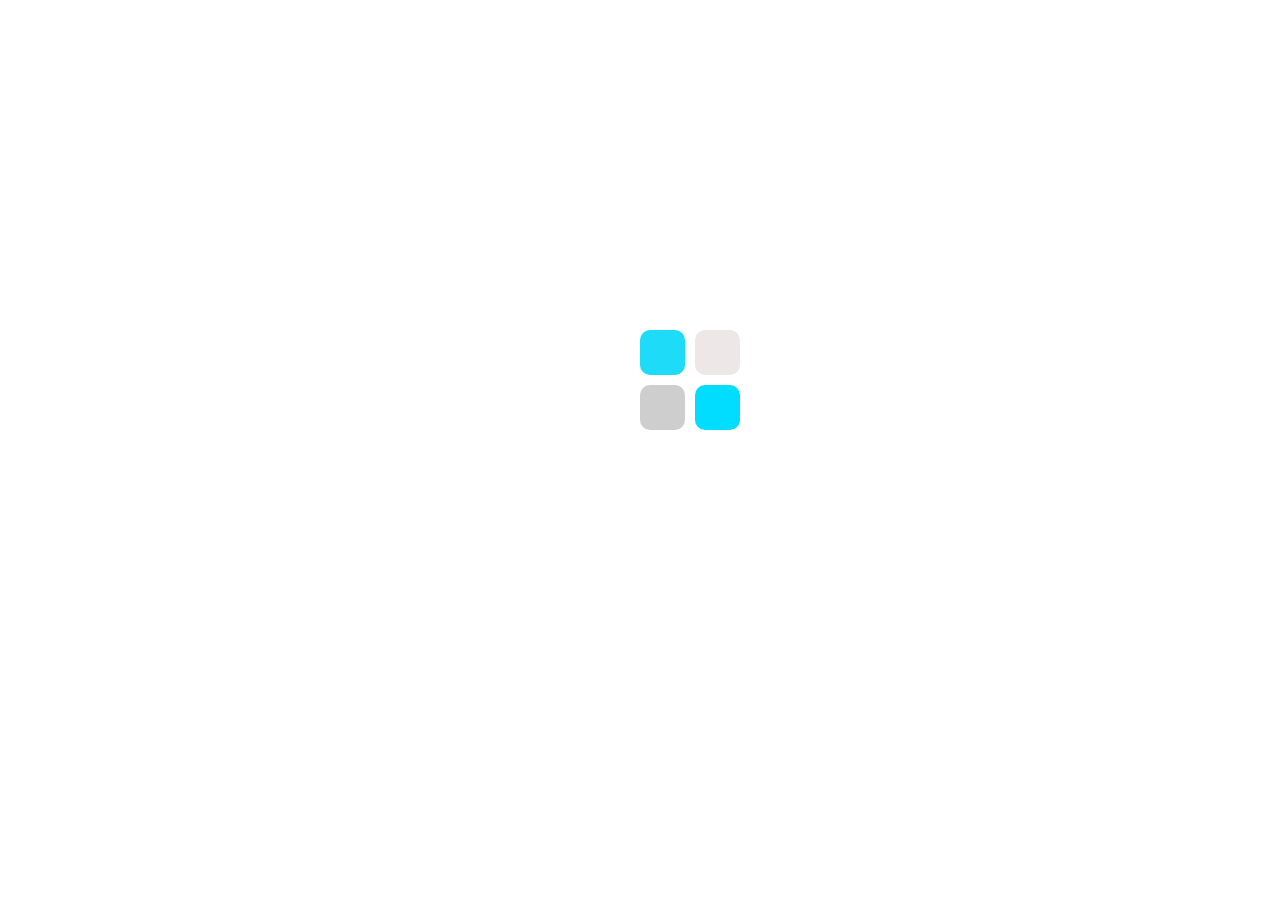
<file: Animations/loading-cards/index.html>
<!DOCTYPE html>
<html lang="en">

<head>
    <meta charset="UTF-8">
    <meta name="viewport" content="width=device-width, initial-scale=1.0">
    <title>Loading-cards</title>
    <link rel="shortcut icon" href="./loading-cards.png" type="image/x-icon">
    <style>
        @keyframes card1 {
            0% {
                top: 0px;
            }

            10% {
                top: 0px;
            }

            12.5% {
                left: 0px;
                top: 0px;
            }

            25% {
                left: 55px;
                top: 0px;
            }

            35.25% {
                top: -55px;
                left: 55px;
            }

            42.5% {
                top: -55px;
                left: 0px;
            }

            50% {
                top: 0px;
                left: 0px;
            }

            10% {
                top: 0px;
            }

            12.5% {
                left: 0px;
                top: 0px;
            }

            25% {
                left: 55px;
                top: 0px;
            }

            35.25% {
                top: -55px;
                left: 55px;
            }

            42.5% {
                top: -55px;
                left: 0px;
            }

            50% {
                top: 0px;
                left: 0px;
            }

        }

        @keyframes card2 {
            0% {
                top: 0px;
            }

            10% {
                top: -55px;
            }

            12.25% {
                right: 0px;
                top: -55px;
            }

            25% {
                right: 55px;
                top: -55px;
            }

            35.25% {
                top: 0px;
                right: 55px;
            }

            50% {
                right: 0px;

            }
        }

        @keyframes card3 {
            0% {
                top: 55px;
            }

            10% {
                top: 110px;
            }

            12.5% {
                left: 0px;
                top: 110px;
            }

            20% {
                left: 55px;
                top: 110px;
            }

            35.25% {
                top: 55px;
                left: 55px;
            }

            50% {
                left: 0px;
            }
        }


        @keyframes card4 {
            0% {
                top: 55px;
            }

            10% {
                top: 55px;
            }

            12.5% {
                right: 0px;
                top: 55px;
            }

            25% {
                right: 55px;
                top: 55px;
            }

            35.25% {
                top: 110px;
                right: 55px;
            }

            42.5% {
                top: 110px;
                right: 0px;
            }

            50% {
                top: 55px;
                right: 0px;
            }

        }

        .cards-container {
            position: absolute;
            top: 330px;
            left: 640px;
            width: 100px;
            height: 100px;
        }

        .card1 {
            position: absolute;
            top: 0;
            left: 0;
            width: 45px;
            height: 45px;
            border-radius: 10px;
            background-color: rgb(30, 219, 248);
            animation: card1 2s ease-in-out infinite;
        }

        .card2 {
            position: absolute;
            top: 0;
            right: 0px;
            width: 45px;
            height: 45px;
            border-radius: 10px;
            background-color: rgb(237, 231, 231);
            animation: card2 2s ease-in-out infinite;
        }

        .card3 {
            position: absolute;
            top: 55px;
            left: 0;
            width: 45px;
            height: 45px;
            border-radius: 10px;
            background-color: rgb(206, 206, 206);
            animation: card3 2s ease-in-out infinite;
        }

        .card4 {
            position: absolute;
            top: 55px;
            right: 0px;
            width: 45px;
            height: 45px;
            border-radius: 10px;
            background-color: rgb(0, 221, 255);
            animation: card4 2s ease-in-out infinite;
        }

        .cards-container:hover .card1 {
            animation-play-state: paused;
        }

        .cards-container:hover .card2 {
            animation-play-state: paused;
        }

        .cards-container:hover .card3 {
            animation-play-state: paused;
        }

        .cards-container:hover .card4 {
            animation-play-state: paused;
        }
    </style>
</head>

<body>
    <div class="cards-container">
        <div class="card1"></div>
        <div class="card2"></div>
        <div class="card3"></div>
        <div class="card4"></div>
    </div>
</body>

</html>
</file>
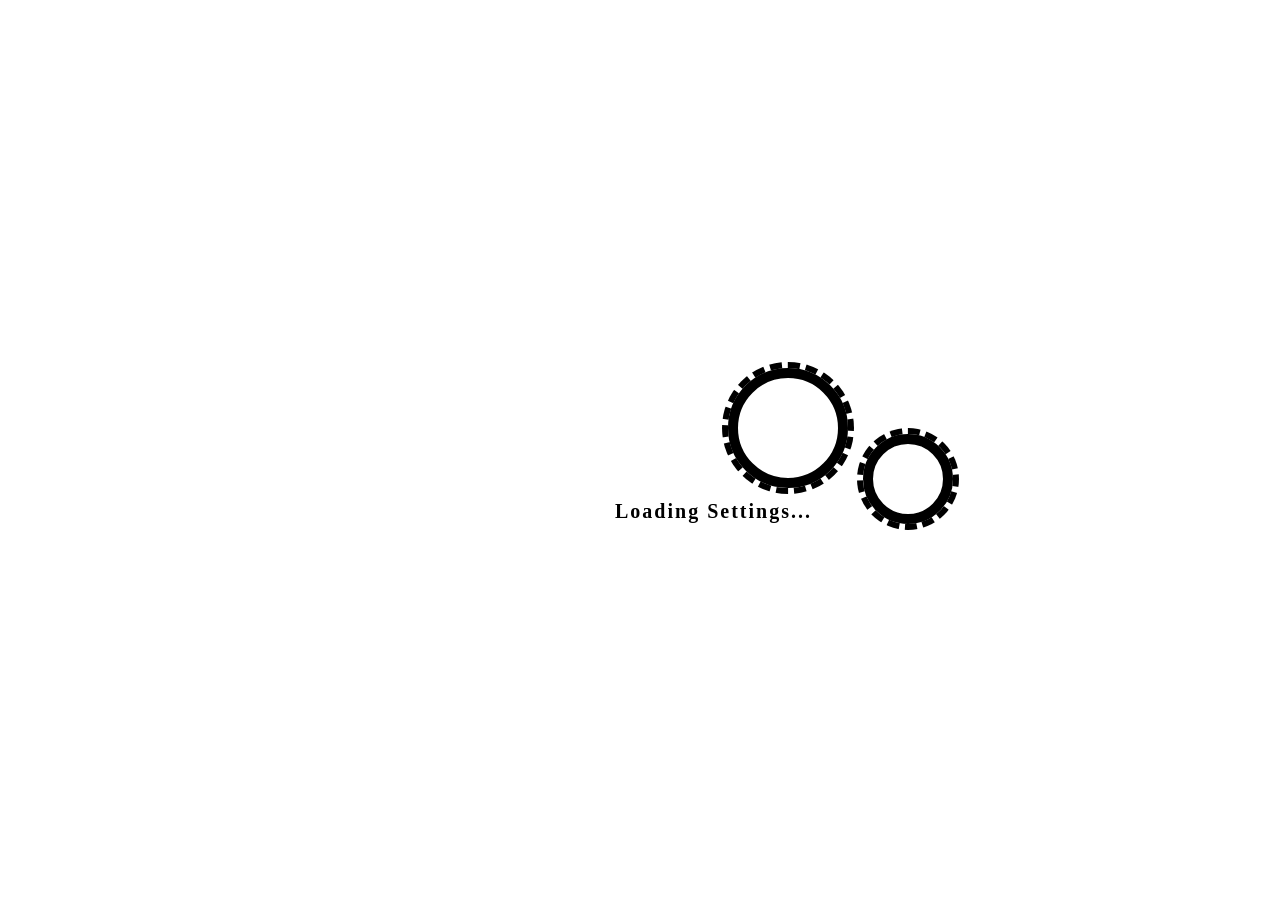
<file: Animations/loading-settings/index.html>
<!DOCTYPE html>
<html lang="en">

<head>
    <meta charset="UTF-8">
    <meta name="viewport" content="width=device-width, initial-scale=1.0">
    <title>Loading Settings</title>
    <style>
        @keyframes loading2 {
            0% {
                rotate: 0deg;
            }

            100% {
                rotate: 360deg;
            }
        }


        .circle {
            position: relative;
            top: 40vh;
            left: 80vh;
            width: 100px;
            height: 100px;
            border-radius: 50%;
            border: 10px solid black;
            animation: loading 5s linear infinite;
        }

        .circle .circle {
            position: relative;
            top: -16px;
            left: -16px;
            width: 120px;
            height: 120px;
            border-radius: 50%;
            border: 6px dashed black;
            animation: loading2 5s linear infinite;
            z-index: -1;
        }

        .circle2 {
            position: relative;
            top: 34vh;
            left: 95vh;
            width: 70px;
            height: 70px;
            border-radius: 50%;
            border: 10px solid black;
            animation: loading 5s linear infinite;
        }

        .circle2 .circle {
            position: relative;
            top: -16px;
            left: -16px;
            width: 90px;
            height: 90px;
            border-radius: 50%;
            border: 6px dashed black;
            animation: loading2 5s linear infinite;
            z-index: -1;
        }

        .loading-text {
            position: absolute;
            top: 500px;
            left: 615px;
            font-size: 20px;
            font-weight: 700;
            letter-spacing: 2px;
        }

        .circle:hover .circle {
            animation-play-state: paused;
        }

        .circle2:hover .circle {
            animation-play-state: paused;
        }
    </style>
</head>

<body>
    <div class="circle">
        <div class="circle"></div>
    </div>
    <div class="circle2">
        <div class="circle"></div>
    </div>
    <div class="loading-text">
        Loading Settings...
    </div>
</body>

</html>
</file>
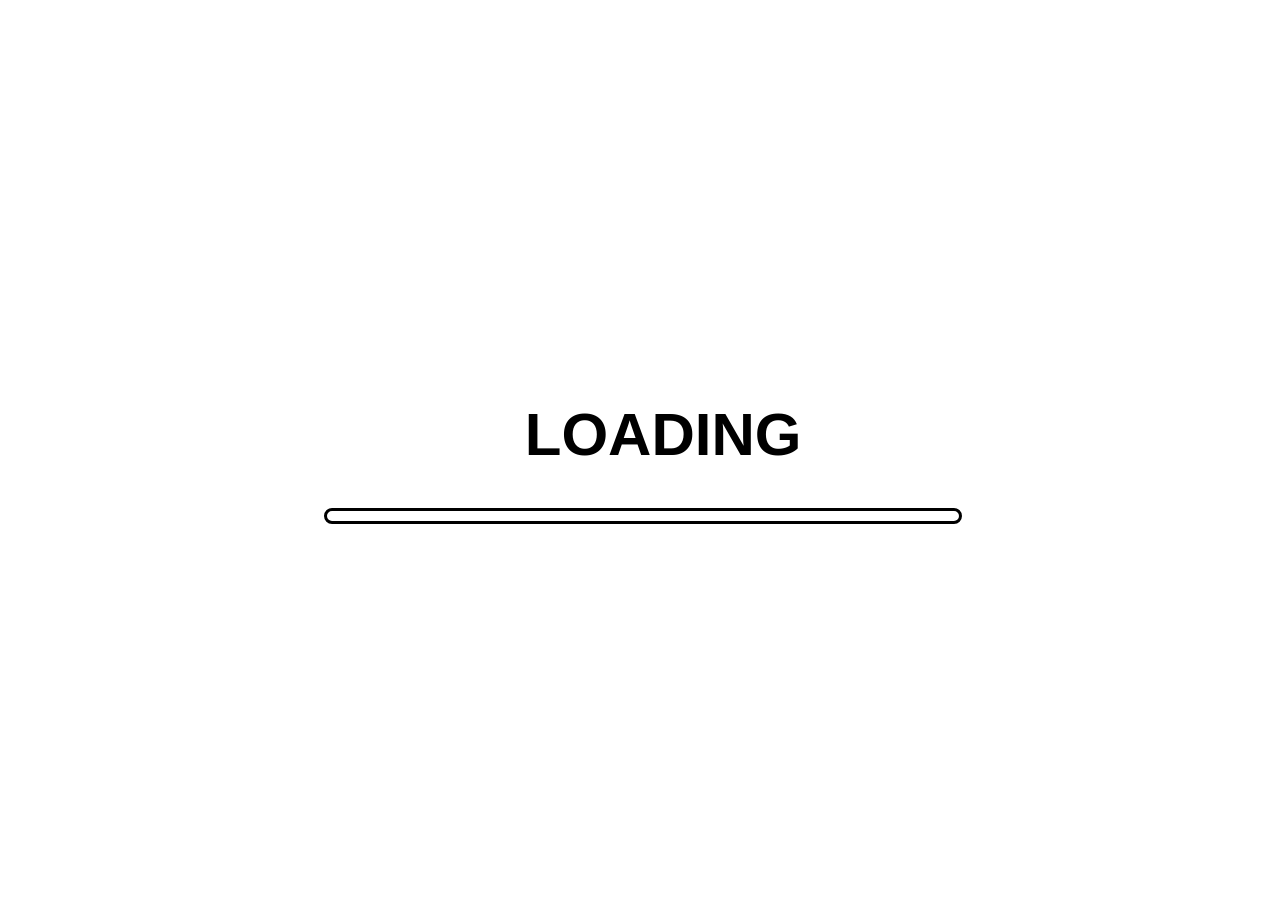
<file: Animations/Loading/index.html>
<!DOCTYPE html>
<html lang="en">

<head>
    <meta charset="UTF-8">
    <meta name="viewport" content="width=device-width, initial-scale=1.0">
    <title>Loading</title>
    <style>
        @keyframes loading {
            0% {
                width: 0%;
            }

            9% {
                width: 17%;
            }

            14% {
                width: 20%;
            }

            14% {
                width: 20%;
            }

            18% {
                width: 21%;
            }

            20% {
                width: 21%;
            }

            30% {
                width: 23.5%;
            }

            31% {
                width: 25%;
            }

            40% {
                width: 35%;
            }

            90% {
                width: 36%;
            }

            95% {
                width: 50%;
                opacity: 1;
            }

            100% {
                width: 0%;
                opacity: 0;
            }

        }

        @keyframes loading-text {
            0% {}
        }

        .loading {
            position: absolute;
            top: 400px;
            left: 41%;
            font-size: 60px;
            font-weight: 700;
            font-family: arial;
            text-transform: uppercase;
            animation: loading-text 5s linear;
        }

        .stick {
            position: relative;
            left: 25%;
            top: 500px;
            height: 10px;
            width: 50%;
            border: 3px solid black;
            border-radius: 50px;
            z-index: 0;
        }

        .child {
            position: relative;
            left: 25.2%;
            top: 487px;
            height: 10px;
            width: 0%;
            background-color: red;
            border-radius: 50px;
            z-index: 1;
            animation: loading 5s linear;
        }
    </style>
</head>

<body>
    <div class="loading">Loading</div>
    <div class="stick"></div>
    <div class="child"></div>
</body>

</html>
</file>
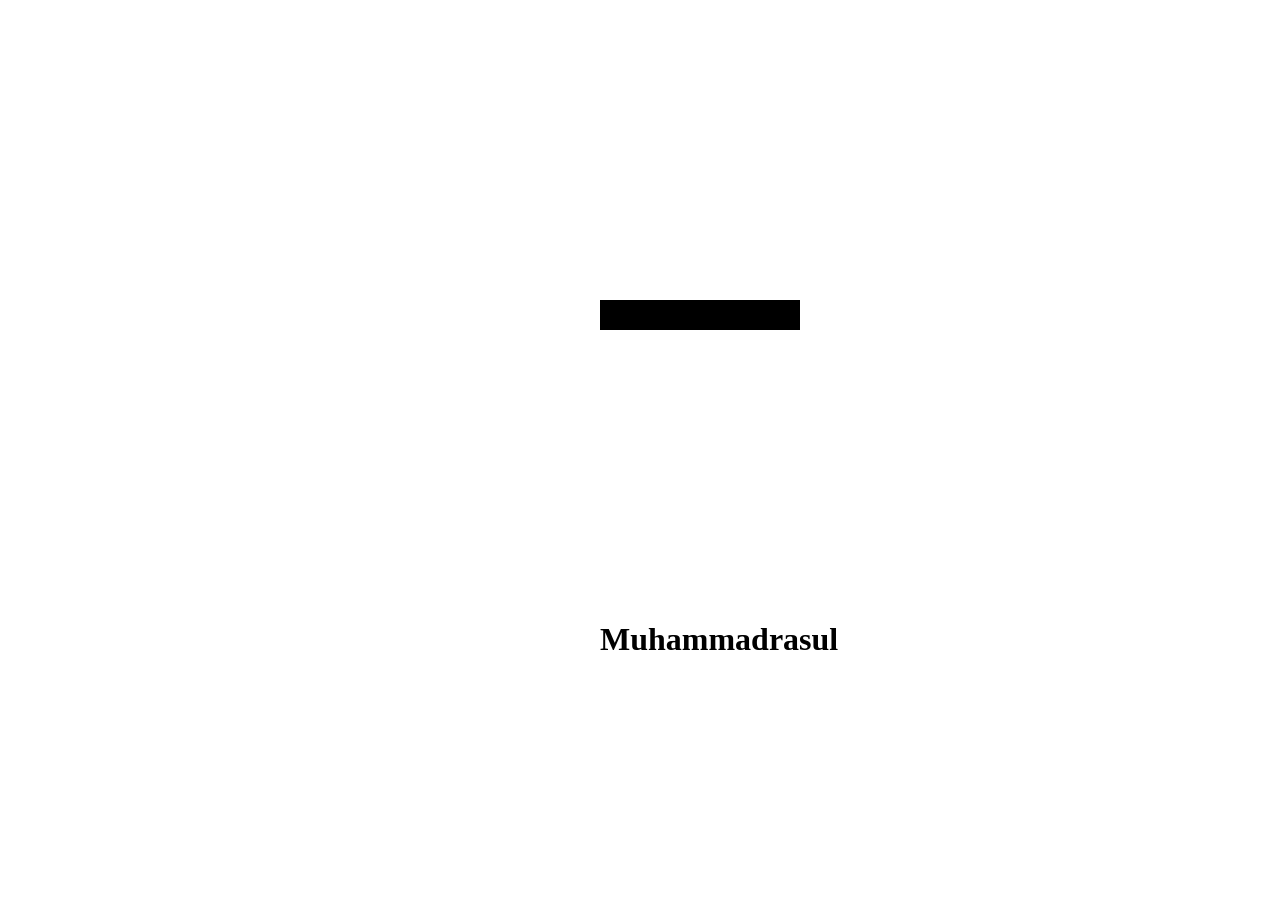
<file: Animations/M/index.html>
<!DOCTYPE html>
<html lang="en">

<head>
    <meta charset="UTF-8">
    <meta name="viewport" content="width=device-width, initial-scale=1.0">
    <link rel="stylesheet" href="./style.css">
    <title>Loading</title>
</head>

<body>
    <div class="loading">
        <div class="one"></div>
        <div class="two"></div>
        <div class="three"></div>
        <div class="four"></div>
        <h1 class="name">Muhammadrasul</h1>
    </div>

    <div class="box">
        <div class="child"></div>
    </div>
</body>

</html>
</file>
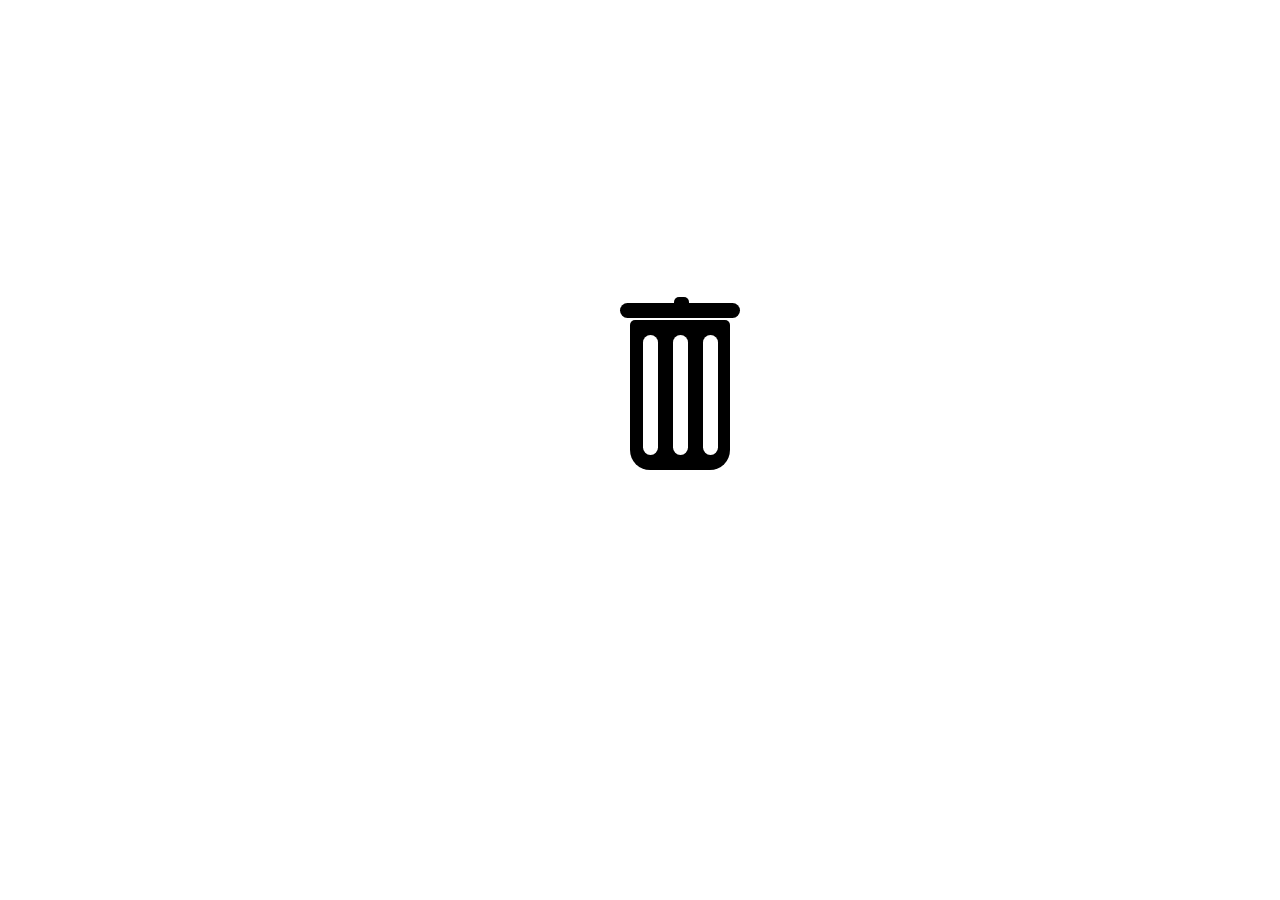
<file: Animations/trash/index.html>
<!DOCTYPE html>
<html lang="en">

<head>
    <meta charset="UTF-8">
    <meta name="viewport" content="width=device-width, initial-scale=1.0">
    <title>Trash</title>
    <style>
        .trash {
            position: absolute;
            top: 320px;
            left: 630px;
            width: 100px;
            height: 150px;
            background-color: black;
            border-bottom-left-radius: 20px;
            border-bottom-right-radius: 20px;
            border-top-left-radius: 5px;
            border-top-right-radius: 5px;
        }

        .qoppoq {
            position: absolute;
            top: -17px;
            left: -10px;
            height: 15px;
            width: 120px;
            border-radius: 10px;
            background-color: black;
            transition: 0.5s ease;
        }

        .qoppoq-helper {
            position: absolute;
            top: -6px;
            left: 54px;
            height: 8px;
            width: 15px;
            border-top-left-radius: 5px;
            border-top-right-radius: 5px;
            background-color: black;
        }

        .vertical-line1 {
            position: absolute;
            top: 15px;
            left: 12.5px;
            height: 120px;
            width: 15px;
            background-color: white;
            border-radius: 10px;
        }

        .vertical-line2 {
            position: absolute;
            top: 15px;
            left: 42.5px;
            height: 120px;
            width: 15px;
            background-color: white;
            border-radius: 10px;
        }

        .vertical-line3 {
            position: absolute;
            top: 15px;
            left: 72.5px;
            height: 120px;
            width: 15px;
            background-color: white;
            border-radius: 10px;
        }

        .trash:hover .qoppoq {
            rotate: 45deg;
            transform-origin: right;
            transform: translateY(-5px);
        }

        .trash:hover .hello {
            transform: translateY(-90px);
            rotate: 45deg;
            opacity: 1;
            margin-left: -50px;
        }

        .hello {
            position: absolute;
            margin-left: 30px;
            color: black;
            font-weight: 700;
            font-size: 18px;
            letter-spacing: 2px;
            transition: 0.5s ease;
            opacity: 0;
            text-align: center;
            z-index: -1;
        }
    </style>
</head>

<body>
    <div class="trash">
        <div class="vertical-line1"></div>
        <div class="vertical-line2"></div>
        <div class="vertical-line3"></div>
        <div class="hello">I'm <br>Trash</div>
        <div class="qoppoq">
            <div class="qoppoq-helper"></div>
        </div>
    </div>
</body>

</html>
</file>
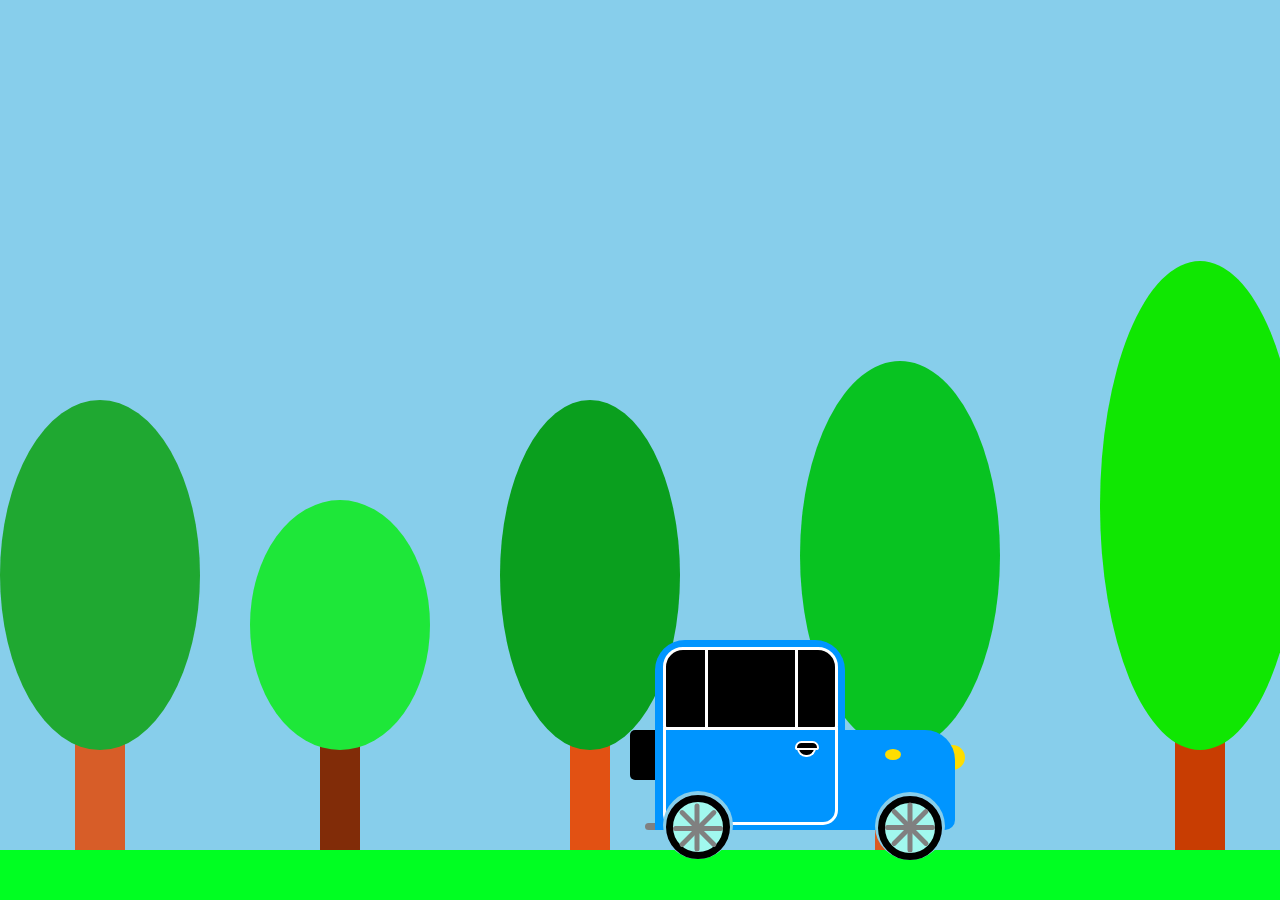
<file: Cartoons/CAR/index.html>
<!DOCTYPE html>
<html lang="uz">

<head>
  <meta charset="UTF-8">
  <meta name="viewport" content="width=device-width, initial-scale=1.0">
  <title>CAR</title>
  <link rel="stylesheet" href="./CSS/main.css">
  <link rel="stylesheet" href="./CSS/car.css">
  <link rel="stylesheet" href="./CSS/tree.css">
  <link rel="stylesheet" href="./CSS/animations.css">
  <link rel="stylesheet" href="./CSS/hover.css">
  <link rel="icon" type="image/png" href="./car.png">
</head>

<body>
  <!-- Main container -->
  <div class="road">

    <!-- Root car -->
    <div class="car">

      <!-- Root -->
      <div class="top"></div>
      <div class="bottom"></div>

      <!-- Lamps -->
      <div class="lamp"></div>
      <div class="right-lamp"></div>

      <!-- Door and Mirrors -->
      <div class="door"></div>
      <div class="mirror-left"></div>
      <div class="mirror-center"></div>
      <div class="mirror-right"></div>

      <!-- Small equipments -->
      <div class="door-opener1"></div>
      <div class="door-opener2"></div>
      <div class="smoker"></div>

      <!-- Ballons -->
      <div class="ballons">
        <div class="ballon1in"></div>
        <div class="ballon2in"></div>
        <div class="back-ballon"></div>
      </div>

      <!-- Left ballons -->
      <div class="ballons-left">
        <div class="ballon-stick1"></div>
        <div class="ballon-stick2"></div>
        <div class="ballon-stick3"></div>
        <div class="ballon-stick4"></div>
        <div class="ballon1"></div>
      </div>

      <!-- Right ballons -->
      <div class="ballons-right">
        <div class="ballonstick1"></div>
        <div class="ballonstick2"></div>
        <div class="ballonstick3"></div>
        <div class="ballonstick4"></div>
        <div class="ballon2"></div>
      </div>
    </div>

    <!-- ___________________________________________________________________
     STARTING NATURE THEME
    ____________________________________________________________________ -->

    <!-- Tree -->
    <div class="tree">
      <!-- For tree leafs -->
      <div class="tree1-top"></div>
      <div class="tree2-top"></div>
      <div class="tree3-top"></div>
      <div class="tree4-top"></div>
      <div class="tree5-top"></div>

      <!-- For tree wood -->
      <div class="tree1-bottom"></div>
      <div class="tree2-bottom"></div>
      <div class="tree3-bottom"></div>
      <div class="tree4-bottom"></div>
      <div class="tree5-bottom"></div>
    </div>

    <!-- BUG 1 FIX: ".road-strip" — avval bu div umuman yo'q edi!
         car.css dagi ".road" nomi main.css dagi ".road" ni ustidan
         yozib, butun sahifani top:820px ga siljitib qo'yardi.
         Endi alohida ".road-strip" klassi bilan ajratildi. -->
    <div class="road-strip"></div>

  </div>
</body>

</html>
</file>
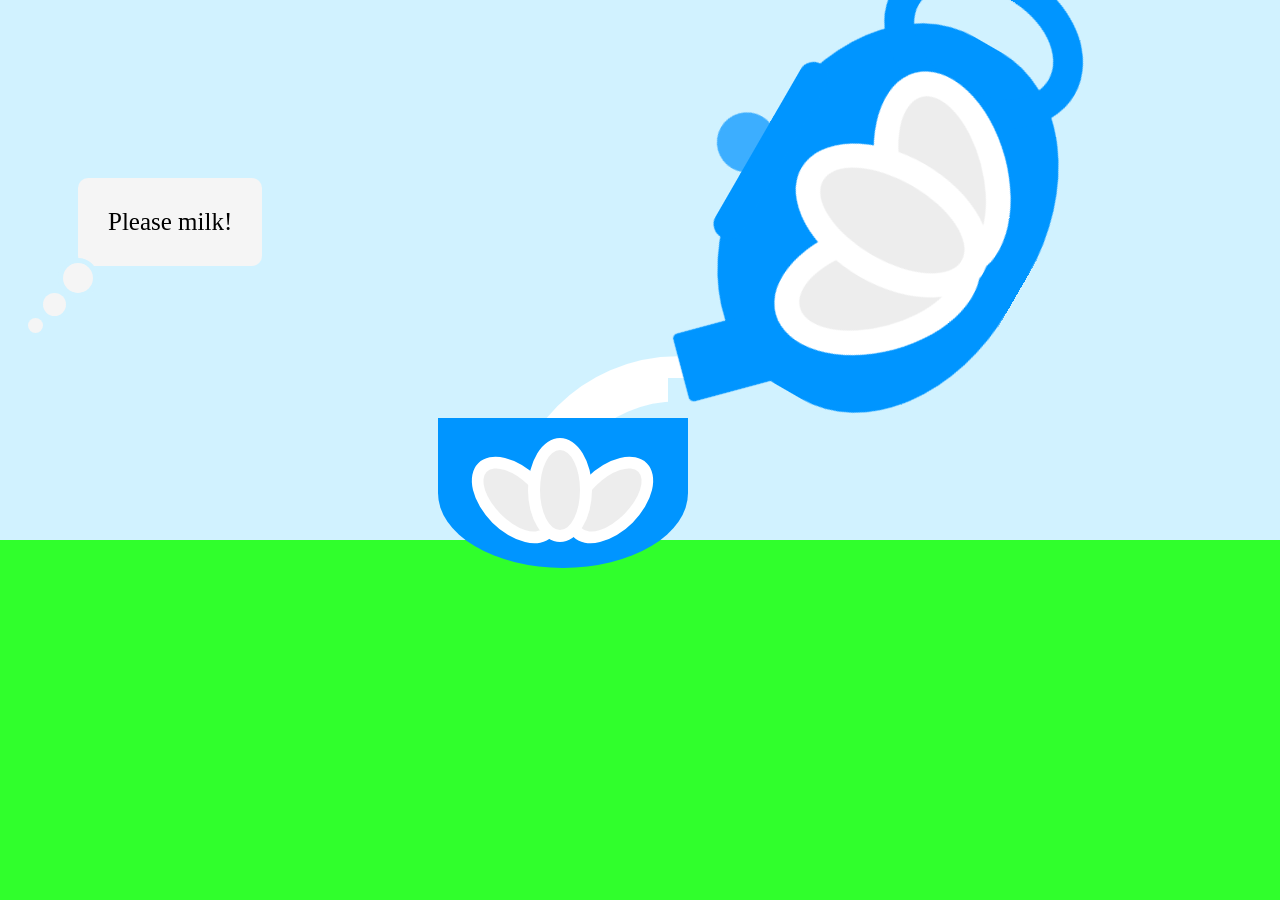
<file: Cartoons/Choynak-VA_PIYOLA/index.html>
<!DOCTYPE html>
<html lang="en">

<head>
    <meta charset="UTF-8">
    <meta name="viewport" content="width=device-width, initial-scale=1.0">
    <title>Choynak</title>
    <link rel="shortcut icon" href="./choynak.png" type="image/x-icon">
    <style>
        @keyframes choynak {
            0% {
                top: 300px;
                rotate: 0deg;
            }

            10% {
                rotate: 0deg;
            }

            20% {
                top: 150px;
                rotate: -52deg;
                left: 680px;
            }

            40% {
                rotate: -52deg;
                top: 150px;
                left: 680px;
            }

            45% {
                top: 150px;
            }

            50% {
                top: 150px;
                rotate: 0deg;
            }

            60% {
                top: 300px;
            }

            100% {
                top: 300px;
                rotate: 0deg;
            }
        }

        @keyframes milk {
            0% {
                opacity: 0;
            }

            10% {
                opacity: 0;
            }

            18% {
                opacity: 0;
            }

            20% {
                opacity: 1;
            }

            39% {
                opacity: 1;
            }

            41% {
                opacity: 0;
            }

            100% {
                opacity: 0;
            }
        }

        @keyframes piyola {
            0% {
                left: -300px;
                opacity: 1;
            }

            10% {
                opacity: 1;
                left: 430px;
            }

            45% {
                opacity: 1;
                left: 430px;
            }

            50% {
                opacity: 1;
                left: 430px;
            }

            51% {
                left: 430px;
                opacity: 1;
            }

            60% {
                opacity: 1;
                left: -300px;
            }

            100% {
                left: -300px;
            }
        }

        @keyframes bh {
            0% {
                left: -220px;
                rotate: 0deg;
            }

            5% {
                left: -220px;
                rotate: 0deg;
            }

            10% {
                left: 50px;
                rotate: 10deg;
            }

            15% {
                left: 50px;
                rotate: -10deg;
            }

            20% {
                rotate: 0deg;
            }

            25% {
                left: 50px;
                rotate: -10deg;
            }

            30% {
                rotate: 0deg;
            }

            35% {
                left: 50px;
            }

            40% {
                left: -220px;
            }

            100% {
                left: -220px;
            }
        }

        body {
            background-color: rgb(209, 242, 255);
        }

        .choynak {
            position: absolute;
            top: 110px;
            rotate: -60deg;
            left: 680px;
            width: 400px;
            height: 300px;
            background-color: rgb(0, 149, 255);
            border-radius: 45%;
            animation: choynak 15s linear infinite;
            z-index: 3;
        }

        .jombagi {
            position: absolute;
            top: 50px;
            left: -50px;
            width: 110px;
            height: 70px;
            rotate: 45deg;
            background-color: rgb(0, 149, 255);
            border-radius: 5px;
            z-index: -1;
        }

        .sopi {
            position: absolute;
            top: 40px;
            left: 320px;
            width: 100px;
            height: 150px;
            border-radius: 50%;
            border: 30px solid rgb(0, 149, 255);
            z-index: -2;
        }

        .qoppogi {
            position: absolute;
            left: 100px;
            width: 200px;
            height: 30px;
            border-radius: 50px;
            background-color: rgb(0, 149, 255);
        }

        .qoppogini-qoppogi {
            position: absolute;
            left: 65px;
            top: -40px;
            height: 60px;
            width: 60px;
            background-color: rgb(60, 174, 255);
            border-radius: 50%;
            z-index: -1;
        }

        .piyola {
            position: absolute;
            top: 460px;
            left: 430px;
            height: 150px;
            width: 250px;
            background-color: rgb(0, 149, 255);
            border-bottom-left-radius: 55%;
            border-bottom-right-radius: 55%;
            animation: piyola 15s linear infinite;
            z-index: 2;
        }

        .naqshlari {
            position: absolute;
            top: 50px;
            left: 30px;
        }

        .naqsh1 {
            position: absolute;
            top: 60px;
            left: 0px;
            width: 160px;
            height: 80px;
            rotate: 45deg;
            border: 25px solid white;
            border-radius: 80%;
            background-color: rgb(237, 237, 237);
        }

        .naqsh2 {
            position: absolute;
            top: 60px;
            left: 130px;
            width: 160px;
            height: 80px;
            rotate: -45deg;
            border: 25px solid white;
            border-radius: 80%;
            background-color: rgb(237, 237, 237);
        }

        .naqsh3 {
            position: absolute;
            top: 40px;
            left: 65px;
            width: 160px;
            height: 80px;
            rotate: 90deg;
            border: 25px solid white;
            background-color: rgb(237, 237, 237);
            border-radius: 80%;
        }

        .piyola .naqshlari {
            position: absolute;
            top: 50px;
            left: 25px;
        }

        .piyola .naqsh1 {
            position: absolute;
            top: 0px;
            left: 0px;
            width: 80px;
            height: 40px;
            rotate: 45deg;
            border: 12.5px solid white;
            background-color: rgb(237, 237, 237);
            border-radius: 80%;
        }

        .piyola .naqsh2 {
            position: absolute;
            top: 0px;
            left: 95px;
            width: 80px;
            height: 40px;
            rotate: -45deg;
            border: 12.5px solid white;
            background-color: rgb(237, 237, 237);
            border-radius: 80%;
        }

        .piyola .naqsh3 {
            position: absolute;
            top: -10px;
            left: 45px;
            width: 80px;
            height: 40px;
            rotate: 90deg;
            border: 12.5px solid white;
            background-color: rgb(237, 237, 237);
            border-radius: 80%;
        }

        .milk {
            position: absolute;
            top: 278px;
            left: 450px;
            height: 250px;
            width: 250px;
            border: 45px solid rgb(255, 255, 255);
            transform-origin: right;
            border-radius: 100%;
            opacity: 1;
            rotate: -45deg;
            z-index: -4;
            animation: milk 15s linear infinite;

        }

        .whitecard1 {
            position: absolute;
            top: 420px;
            left: 660px;
            height: 350px;
            width: 200px;
            transform-origin: right;
            background-color: rgb(209, 242, 255);
            opacity: 1;
            z-index: -1;
        }

        .whitecard2 {
            position: absolute;
            top: 604px;
            left: 500px;
            height: 150px;
            width: 170px;
            transform-origin: right;
            background-color: rgb(209, 242, 255);
            opacity: 1;
            z-index: -1;
        }

        .maysa {
            position: fixed;
            bottom: 0;
            left: 0;
            background-color: rgb(48, 255, 44);
            height: 40%;
            width: 100%;
        }

        .container {
            position: relative;
            top: -50px;
        }

        .bubble-help {
            position: absolute;
            z-index: 10;
            top: 220px;
            left: 70px;
            background-color: whitesmoke;
            border-radius: 10px;
            font-size: 25px;
            font-family: serif;
            padding: 30px;
            animation: bh 15s linear infinite;
        }

        .bubble-help .circle1 {
            position: absolute;
            left: -20px;
            top: 80px;
            height: 30px;
            width: 30px;
            border-radius: 50%;
            background-color: whitesmoke;
            border: 5px solid rgb(209, 242, 255);
        }

        .bubble-help .circle2 {
            position: absolute;
            left: -35px;
            top: 115px;
            height: 23px;
            width: 23px;
            border-radius: 50%;
            background-color: whitesmoke;
        }

        .bubble-help .circle3 {
            position: absolute;
            left: -50px;
            top: 140px;
            height: 15px;
            width: 15px;
            border-radius: 50%;
            background-color: whitesmoke;
        }
    </style>
</head>

<body>
    <div class="container">
        <div class="bubble-help">Please milk!
            <div class="circle1"></div>
            <div class="circle2"></div>
            <div class="circle3"></div>
        </div>
        <div class="choynak">
            <div class="qoppogi">
                <div class="qoppogini-qoppogi"></div>
            </div>
            <div class="naqshlari">
                <div class="naqsh1"></div>
                <div class="naqsh2"></div>
                <div class="naqsh3"></div>
            </div>
            <div class="jombagi"></div>
            <div class="sopi"></div>
        </div>
        <div class="whitecard1"></div>
        <div class="whitecard2"></div>
        <div class="milk"></div>
        <div class="piyola">
            <div class="naqshlari">
                <div class="naqsh1"></div>
                <div class="naqsh2"></div>
                <div class="naqsh3"></div>
            </div>
        </div>
    </div>
    <div class="maysa"></div>
</body>

</html>
</file>
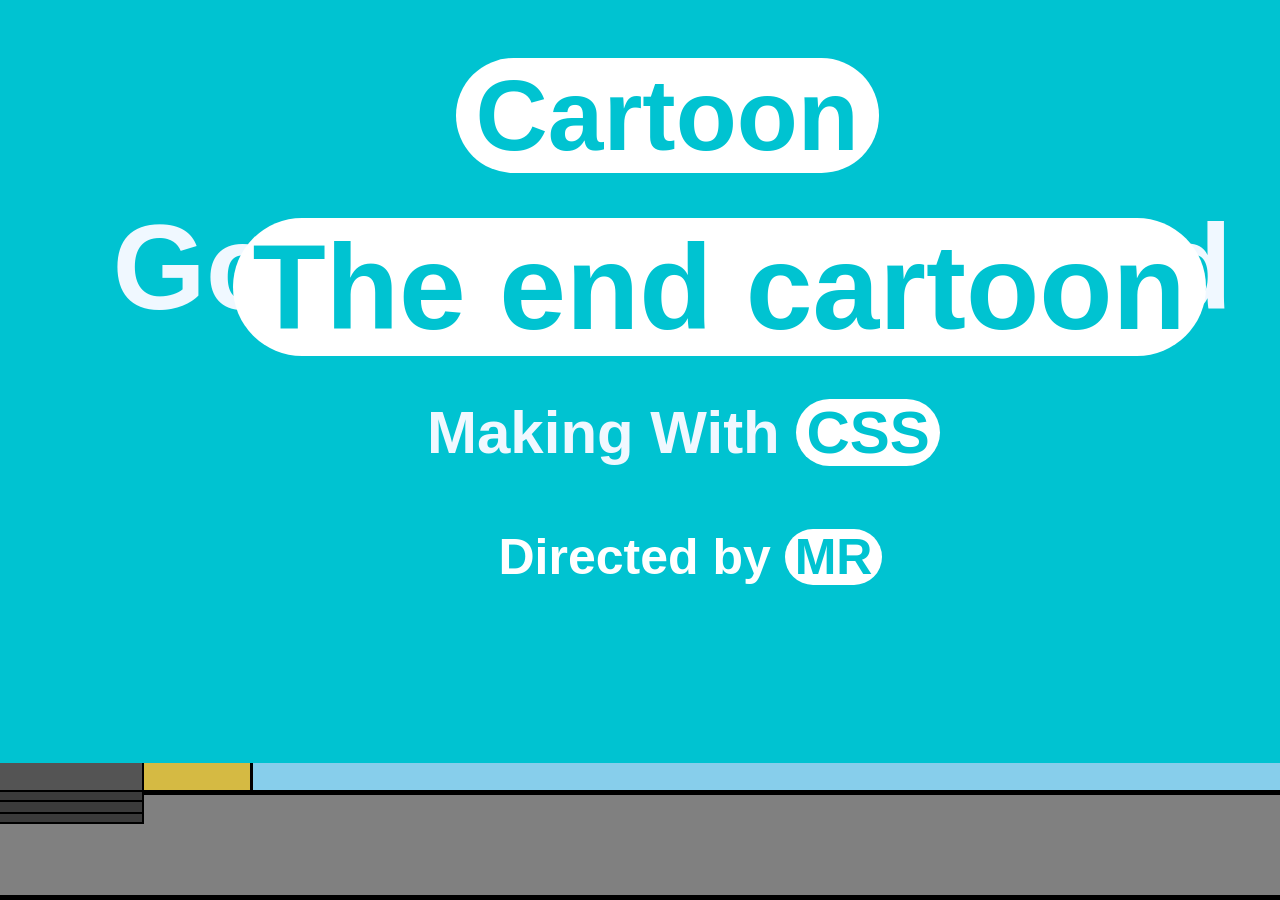
<file: Cartoons/Mosque/index.html>
<!DOCTYPE html>
<html lang="en">

<head>
    <meta charset="UTF-8">
    <meta name="viewport" content="width=device-width, initial-scale=1.0">
    <title>Cartoon</title>
    <link rel="stylesheet" href="./style.css">
    <link rel="icon" href="favicon.png" type="png">
</head>

<body>

    <div class="cartoon">
        <div class="go-to-mosque">
            <div class="splash-heading">Cartoon</div>
            <div class="splash-text-start">Go to mosque child</div>
            <div class="splash-text-general">Making With <span class="css">CSS</span></div>
            <div class="splash-text-end">The end cartoon</div>
            <div class="splash-directed">Directed by <span class="mr">MR</span></div>
        </div>
        <div class="sun">
            <div class="sun-helper"></div>
        </div>
        <div class="moon">
            <div class="moon-helpers1">
                <div class="moon-helper1"></div>
                <div class="moon-helper2"></div>
                <div class="moon-helper3"></div>
                <div class="moon-helper4"></div>
            </div>
            <div class="moon-helpers2">
                <div class="moon-helper1"></div>
                <div class="moon-helper2"></div>
                <div class="moon-helper3"></div>
                <div class="moon-helper4"></div>
            </div>
        </div>
        <div class="road">
            <div class="mosque">
                <div class="zina">
                    <div class="zina1"></div>
                    <div class="zina2"></div>
                    <div class="zina3"></div>
                </div>
                <div class="led-glow">
                    <div class="led"></div>
                </div>
                <div class="door"></div>
                <div class="gumbaz">
                    <div class="moon-mosque"></div>
                    <div class="helper">
                        <div class="st2helper"></div>
                    </div>
                </div>
            </div>

            <div class="child">
                <div class="head">
                    <div class="hair"></div>
                    <div class="sunglass"></div>
                    <div class="sunglass-stick">
                        <div class="sunglass-helper"></div>
                    </div>
                    <div class="heir">
                        <div class="heir-helper">
                            <div class="helper"></div>
                        </div>
                    </div>
                    <div class="nouse"></div>
                    <div class="mouse"></div>
                </div>
                <div class="body">
                    <div class="hand">
                        <div class="watch">
                            <div class="watch-helper">
                                <div class="point"></div>
                            </div>
                        </div>
                        <div class="hand-helper"></div>
                        <div class="hand">
                            <div class="finger1"></div>
                            <div class="finger2"></div>
                            <div class="finger3">
                                <div class="uzuk"></div>
                            </div>
                            <div class="finger4"></div>
                            <div class="finger5"></div>
                        </div>
                    </div>
                    <div class="boyin"></div>
                    <div class="leg-helper"></div>
                    <div class="leg">
                        <div class="sneakers"></div>
                    </div>
                </div>
            </div>
        </div>
</body>

</html>
</file>
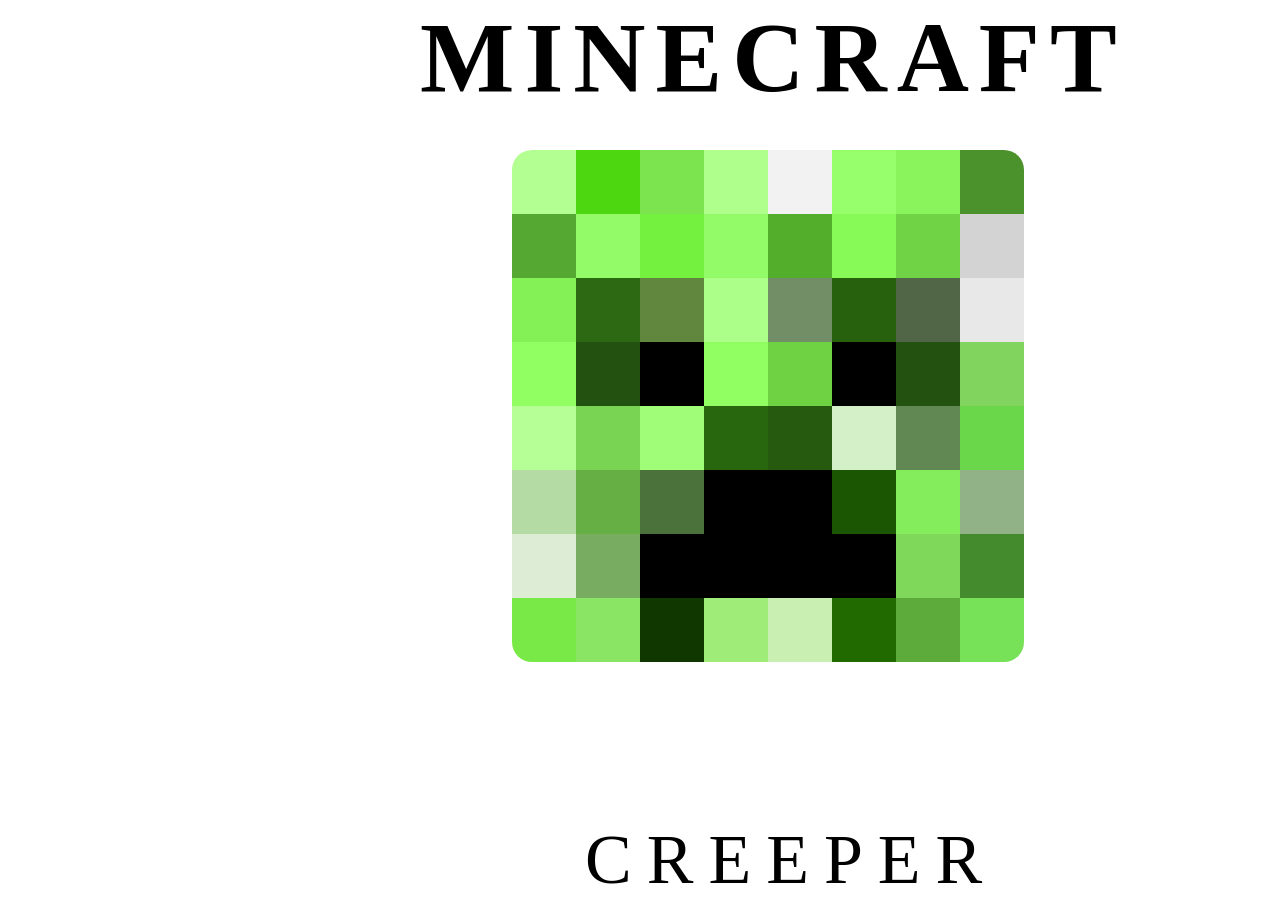
<file: Pet-Projects/creeper/index.html>
<!DOCTYPE html>
<html lang="en">

<head>
    <meta charset="UTF-8">
    <meta name="viewport" content="width=device-width, initial-scale=1.0">
    <title>Creeper</title>
    <link rel="stylesheet" href="./main.css">
    <link rel="shortcut icon" href="creeper.png" type="image/x-icon">
</head>

<body>
    <div class="MINECRAFT">MINECRAFT</div>
    <div class="whiteflash"></div>
    <div class="creeper">
        <div class="line1">
            <div class="one"></div>
            <div class="two"></div>
            <div class="three"></div>
            <div class="four"></div>
            <div class="five"></div>
            <div class="six"></div>
            <div class="seven"></div>
            <div class="eight"></div>
        </div>
        <div class="line2">
            <div class="one"></div>
            <div class="two"></div>
            <div class="three"></div>
            <div class="four"></div>
            <div class="five"></div>
            <div class="six"></div>
            <div class="seven"></div>
            <div class="eight"></div>
        </div>
        <div class="line3">
            <div class="one"></div>
            <div class="two"></div>
            <div class="three"></div>
            <div class="four"></div>
            <div class="five"></div>
            <div class="six"></div>
            <div class="seven"></div>
            <div class="eight"></div>
        </div>
        <div class="line4">
            <div class="one"></div>
            <div class="two"></div>
            <div class="three"></div>
            <div class="four"></div>
            <div class="five"></div>
            <div class="six"></div>
            <div class="seven"></div>
            <div class="eight"></div>
        </div>
        <div class="line5">
            <div class="one"></div>
            <div class="two"></div>
            <div class="three"></div>
            <div class="four"></div>
            <div class="five"></div>
            <div class="six"></div>
            <div class="seven"></div>
            <div class="eight"></div>
        </div>
        <div class="line6">
            <div class="one"></div>
            <div class="two"></div>
            <div class="three"></div>
            <div class="four"></div>
            <div class="five"></div>
            <div class="six"></div>
            <div class="seven"></div>
            <div class="eight"></div>
        </div>
        <div class="line7">
            <div class="one"></div>
            <div class="two"></div>
            <div class="three"></div>
            <div class="four"></div>
            <div class="five"></div>
            <div class="six"></div>
            <div class="seven"></div>
            <div class="eight"></div>
        </div>
        <div class="line8">
            <div class="one"></div>
            <div class="two"></div>
            <div class="three"></div>
            <div class="four"></div>
            <div class="five"></div>
            <div class="six"></div>
            <div class="seven"></div>
            <div class="eight"></div>
        </div>
    </div>
    <div class="creeper-text">CREEPER</div>
</body>

</html>
</file>
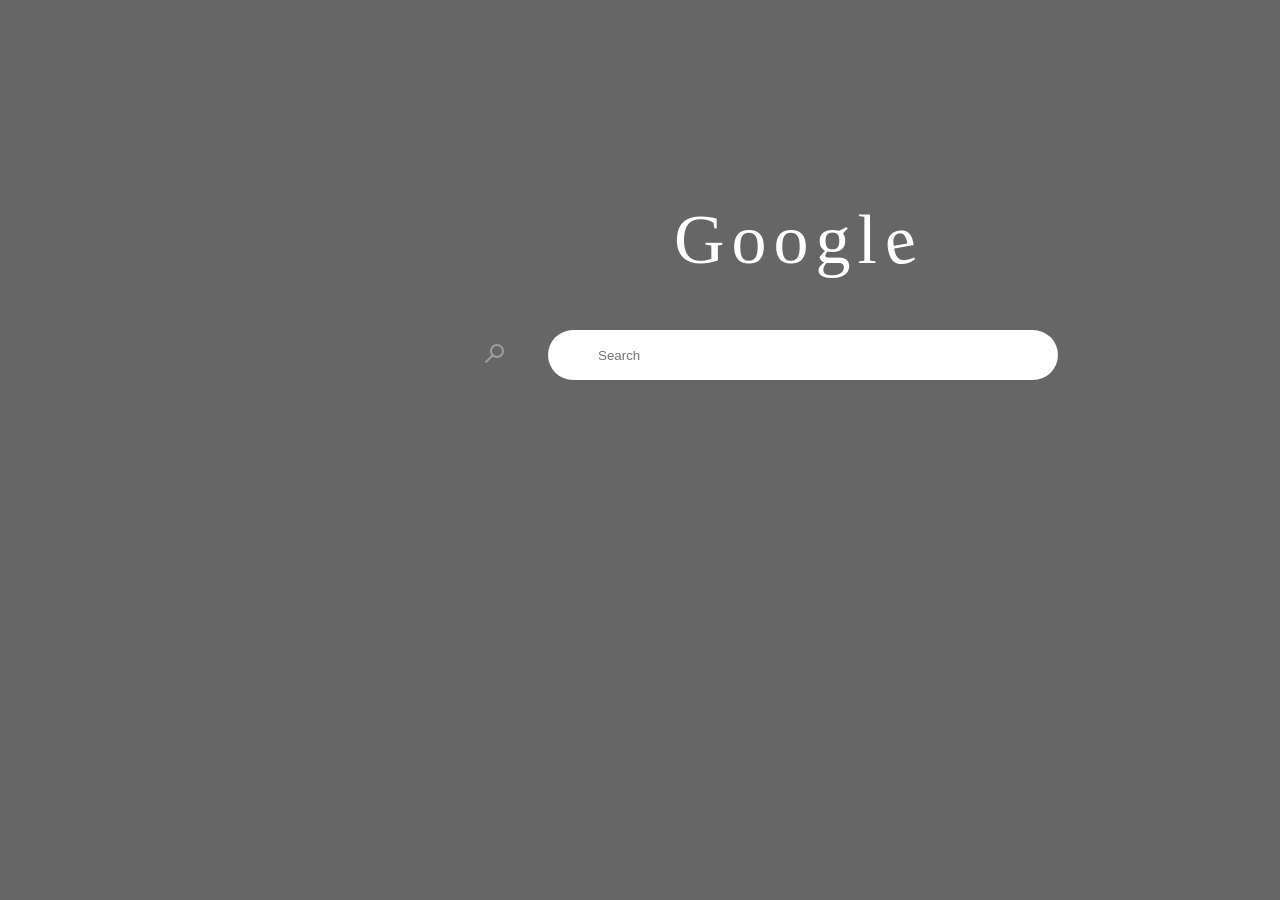
<file: Pet-Projects/Google/index.html>
<!DOCTYPE html>
<html lang="en">

<head>
    <meta charset="UTF-8">
    <meta name="viewport" content="width=device-width, initial-scale=1.0">
    <title>Google.com</title>
    <style>
        body {
            background-color: rgb(102, 102, 102);
        }

        .container {
            position: relative;
            width: 1000px;
            margin: 0;
        }

        .google {
            margin-top: 200px;
            margin-bottom: -50px;
            margin-left: 74vh;
            font-size: 70px;
            font-weight: 500;
            color: white;
            letter-spacing: 7px;
        }

        .e {
            display: inline-block;
            rotate: -10deg;
        }

        input {
            width: 450px;
            height: 30px;
            padding: 10px 10px 10px 50px;
            border: none;
            outline: none;
            border-radius: 50px;
            margin-top: 100px;
            margin-left: 60vh;
        }

        .search-icon {
            position: relative;
            top: -40px;
            left: 470px;
            height: 30px;
            width: 30px;
            transition: 0.5s ease;
        }

        .circle {
            position: absolute;
            top: 4px;
            left: 12px;
            width: 10px;
            height: 10px;
            border: 2px solid rgb(158, 158, 158);
            border-radius: 50%;
            transition: 0.5s ease;
        }

        .stick {
            position: absolute;
            top: 18px;
            left: 6px;
            width: 10px;
            height: 2px;
            background-color: rgb(158, 158, 158);
            rotate: -45deg;
            transition: 0.5s ease;
        }

        .search-icon:hover {
            rotate: -360deg;
        }

        .search-icon:hover .circle {
            background-color: whitesmoke;
            border: 2px solid black;
        }

        .search-icon:hover .stick {
            background-color: black;
        }
    </style>
</head>

<body>
    <div class="container">
        <h1 class="google">Googl<span class="e">e</span></h1>
        <div class="search">
            <input type="text" placeholder="Search">
        </div>
        <div class="search-icon">
            <div class="circle"></div>
            <div class="stick"></div>
        </div>
    </div>
</body>

</html>
</file>
<file: Animations/M/style.css>
@keyframes one {
    0% {
        left: 0;
    }

    30% {
        rotate: -90deg;
    }

    70% {
        rotate: -90deg;
    }

    100% {
        rotate: 0deg;
    }
}

@keyframes two {
    0% {
        left: 0;
    }

    30% {
        rotate: 90deg;
    }

    70% {
        rotate: 90deg;
    }

    100% {
        rotate: 0deg;
    }
}

@keyframes three {
    0% {
        left: 58px;
    }

    30% {
        rotate: -90deg;
        left: 58px;
    }


    70% {
        rotate: -40deg;
        left: 58px;
    }

    90% {
        rotate: -40deg;
        left: 58px;
    }

    100% {
        left: 58px;
        rotate: 0deg;
    }
}

@keyframes four {
    0% {
        left: 0px;
    }

    30% {
        rotate: 90deg;
        left: 0px;
    }


    70% {
        rotate: 40deg;
        left: 0px;
    }

    90% {
        rotate: 40deg;
        left: 0px;
    }

    100% {
        left: 0px;
        rotate: 0deg;
    }
}

@keyframes h1 {
    0% {
        opacity: 0;
    }

    30% {
        opacity: 1;
    }


    90% {
        opacity: 1;
    }

    100% {
        opacity: 0;
    }
}


.loading {
    position: absolute;
    top: 300px;
    left: 600px;
}

.one {
    position: absolute;
    width: 200px;
    height: 30px;
    background-color: black;
    animation: one 5s linear infinite;
    transform-origin: right;
}

.two {
    position: absolute;
    width: 200px;
    height: 30px;
    background-color: black;
    animation: two 5s linear infinite;
    transform-origin: left;
}

.three {
    position: absolute;
    width: 142px;
    height: 30px;
    background-color: black;
    animation: three 5s linear infinite;
    transform-origin: right;
}

.four {
    position: absolute;
    width: 142px;
    height: 30px;
    background-color: black;
    animation: four 5s linear infinite;
    transform-origin: left;
}

.name {
    position: absolute;
    top: 300px;
    animation: h1 5s linear infinite;
}

.loading .R {
    position: absolute;
    display: inline-block;
    left: 300px;
    height: 200px;
}
</file>
<file: Cartoons/CAR/CSS/main.css>
body {
    background-color: skyblue;
    overflow: hidden;
    margin: 0;
    padding: 0;
}

.road {
    overflow: hidden;
    width: 100vw;
    height: 100vh;
    position: relative;
}
</file>
<file: Cartoons/CAR/CSS/car.css>
/* Footer road strip — avvalgi ".road" nomi main.css bilan to'qnashayotgan edi */
       .road-strip {
           position: absolute;  /* top:820px o'rniga — endi konteyner pastiga yopishadi */
           bottom: 0;
           left: 0;
           background-color: rgb(0, 255, 34);
           width: 100%;
           height: 50px;
           z-index: 1;
       }

       /* Root car */

       .car {
           position: absolute;
           /* Mashina faqat o'rtada turadi - harakatlanmaydi */
           bottom: 20px;
           left: 50%;
           transform: translateX(-50%);
           z-index: 2;
       }


       /* Root */

       .top {
           position: absolute;
           bottom: 150px;
           left: 50px;
           width: 190px;
           height: 90px;
           background-color: rgb(0, 149, 255);
           border-top-left-radius: 30px;
           border-top-right-radius: 30px;
       }

       .bottom {
           position: absolute;
           bottom: 50px;
           left: 50px;
           width: 300px;
           height: 100px;
           background-color: rgb(0, 149, 255);
           border-top-right-radius: 30px;
           border-bottom-right-radius: 10px;
           z-index: 1;
       }

       /* Lamps */

       .lamp {
           position: absolute;
           bottom: 110px;
           left: 335px;
           border-radius: 50%;
           width: 15px;
           height: 15px;
           background-color: rgb(255, 221, 0);
           border: 5px solid rgb(255, 221, 0);
           z-index: 0;
           transition: 0.5s ease;
       }

       .right-lamp {
           position: absolute;
           bottom: 120px;
           left: 280px;
           border-radius: 50%;
           width: 10px;
           height: 5px;
           background-color: rgb(255, 221, 0);
           border: 3px solid rgb(255, 221, 0);
           z-index: 1;
           transition: 0.5s;
       }

       /* Door and Mirrors */

       .door {
           position: absolute;
           bottom: 55px;
           left: 58px;
           width: 169px;
           height: 92px;
           border: 3px solid white;
           background-color: transparent;
           border-bottom-left-radius: 10px;
           border-bottom-right-radius: 15px;
           z-index: 1;
       }

       .mirror-left {
           position: absolute;
           bottom: 149px;
           left: 58px;
           width: 39px;
           height: 78px;
           border-top-left-radius: 20px;
           border-bottom-left-radius: 5px;
           background-color: #000000;
           border: 3px solid white;
       }

       .mirror-center {
           position: absolute;
           bottom: 149px;
           left: 100px;
           width: 87px;
           height: 78px;
           background-color: #000000;
           border: 3px solid white;
       }

       .mirror-right {
           position: absolute;
           bottom: 149px;
           left: 190px;
           width: 37px;
           height: 78px;
           border-top-right-radius: 20px;
           border-bottom-right-radius: 5px;
           background-color: #000000;
           border: 3px solid white;
       }

       /* Small equipments */

       .door-opener1 {
           position: absolute;
           left: 190px;
           bottom: 130px;
           width: 20px;
           height: 5px;
           background-color: #000000;
           border: 2px solid white;
           border-bottom-left-radius: 4px;
           border-bottom-right-radius: 4px;
           border-top-left-radius: 10px;
           border-top-right-radius: 10px;
           z-index: 1;
       }

       .door-opener2 {
           position: absolute;
           left: 192px;
           bottom: 123px;
           width: 15px;
           height: 5px;
           background-color: #000000;
           border: 2px solid white;
           border-bottom-left-radius: 10px;
           border-bottom-right-radius: 10px;
           z-index: 1;
       }


       .smoker {
           position: absolute;
           left: 40px;
           bottom: 50px;
           width: 10px;
           height: 7px;
           background-color: gray;
           border-top-left-radius: 5px;
           border-bottom-left-radius: 5px;
       }


       /* Ballons */

       .ballon1in {
           position: relative;
           bottom: -107px;
           left: 58px;
           width: 70px;
           height: 68px;
           background-color: skyblue;
           border-radius: 50%;
           z-index: 1;
       }

       .ballon2in {
           position: absolute;
           bottom: 20px;
           left: 270px;
           width: 70px;
           height: 68px;
           background-color: skyblue;
           border-radius: 50%;
           z-index: 1;
       }


       .back-ballon {
           position: absolute;
           left: 25px;
           bottom: 100px;
           width: 25px;
           height: 50px;
           background-color: #000000;
           border-bottom-left-radius: 5px;
           border-top-left-radius: 5px;
       }

       /* Left ballons */

       .ballons-left {
           position: relative;
           bottom: -43px;
           left: 61px;
           width: 50px;
           height: 50px;
           background-color: rgb(161, 248, 238);
           border: 7px solid black;
           border-radius: 50%;
           animation: rotate-ballon-left 5s linear infinite;
           z-index: 1;
       }

       .ballon-stick1 {
           position: absolute;
           bottom: 21px;
           height: 5px;
           width: 50px;
           background-color: gray;
           border-radius: 5px;
       }

       .ballon-stick2 {
           position: absolute;
           bottom: 21px;
           height: 5px;
           width: 50px;
           background-color: gray;
           border-radius: 5px;
           transform: rotate(45deg);
           transform-origin: center;
       }

       .ballon-stick3 {
           position: absolute;
           bottom: 22px;
           height: 5px;
           width: 48px;
           background-color: gray;
           border-radius: 5px;
           transform: rotate(90deg);
           transform-origin: center;
       }

       .ballon-stick4 {
           position: absolute;
           bottom: 21px;
           height: 5px;
           width: 50px;
           background-color: gray;
           border-radius: 5px;
           transform: rotate(135deg);
           transform-origin: center;
       }

       /* Right ballons */

       .ballons-right {
           position: relative;
           bottom: 20px;
           left: 273px;
           width: 50px;
           height: 50px;
           background-color: rgb(161, 248, 238);
           border: 7px solid black;
           border-radius: 50%;
           animation: rotate-ballon-right 5s linear infinite;
           z-index: 1;
       }

       .ballonstick1 {
           position: absolute;
           left: 0px;
           bottom: 23px;
           height: 5px;
           width: 50px;
           background-color: gray;
           border-radius: 5px;
       }


       .ballonstick2 {
           position: absolute;
           left: 0px;
           bottom: 23px;
           height: 5px;
           width: 50px;
           background-color: gray;
           border-radius: 5px;
           transform: rotate(45deg);
           transform-origin: center;
       }


       .ballonstick3 {
           position: absolute;
           left: 0px;
           bottom: 23px;
           height: 5px;
           width: 50px;
           background-color: gray;
           border-radius: 5px;
           transform: rotate(90deg);
           transform-origin: center;
       }

       .ballonstick4 {
           position: absolute;
           left: 0px;
           bottom: 23px;
           height: 5px;
           width: 50px;
           background-color: gray;
           border-radius: 5px;
           transform: rotate(135deg);
           transform-origin: center;
       }
</file>
<file: Cartoons/CAR/CSS/tree.css>
/* Tree 1 - Barcha daraxtlar bir xil tekislikda (bottom: 150px) */
.tree1-top {
    position: absolute;
    bottom: 150px;
    width: 200px;
    height: 350px;
    background-color: rgb(31, 168, 49);
    border-radius: 50%;
    z-index: 1;
    animation: tree-move 10s linear infinite;
}

.tree1-bottom {
    position: absolute;
    bottom: 50px;
    /* Wood leaf markazida: (200px / 2) - (50px / 2) = 75px */
    left: 75px;
    width: 50px;
    height: 200px;
    background-color: rgb(215, 93, 40);
    z-index: -1;
    animation: tree-move 10s linear infinite;
}

/* Tree 2 - Barcha daraxtlar bir xil tekislikda */

.tree2-top {
    position: absolute;
    bottom: 150px;
    left: 250px;
    width: 180px;
    height: 250px;
    background-color: rgb(30, 231, 57);
    border-radius: 50%;
    z-index: 1;
    animation: tree-move 8s linear infinite;
    animation-delay: -2s;
}

.tree2-bottom {
    position: absolute;
    bottom: 50px;
    /* Wood leaf markazida: 250px + (180px / 2) - (40px / 2) = 250 + 90 - 20 = 320px */
    left: 320px;
    width: 40px;
    height: 200px;
    background-color: rgb(129, 44, 8);
    z-index: -1;
    animation: tree-move 8s linear infinite;
    animation-delay: -2s;
}

/* Tree 3 - Barcha daraxtlar bir xil tekislikda */

.tree3-top {
    position: absolute;
    bottom: 150px;
    left: 500px;
    width: 180px;
    height: 350px;
    background-color: rgb(10, 159, 30);
    border-radius: 50%;
    z-index: 1;
    animation: tree-move 9s linear infinite;
    animation-delay: -5s;
}

.tree3-bottom {
    position: absolute;
    bottom: 50px;
    /* Wood leaf markazida: 500px + (180px / 2) - (40px / 2) = 500 + 90 - 20 = 570px */
    left: 570px;
    width: 40px;
    height: 200px;
    background-color: rgb(226, 81, 19);
    z-index: -1;
    animation: tree-move 9s linear infinite;
    animation-delay: -5s;
}

/* Tree 4 - Barcha daraxtlar bir xil tekislikda */

.tree4-top {
    position: absolute;
    bottom: 150px;
    left: 800px;
    width: 200px;
    height: 389px;
    background-color: rgb(8, 195, 33);
    border-radius: 50%;
    z-index: 1;
    animation: tree-move 7s linear infinite;
    animation-delay: -1s;
}

.tree4-bottom {
    position: absolute;
    bottom: 50px;
    /* Wood leaf markazida: 800px + (200px / 2) - (50px / 2) = 800 + 100 - 25 = 875px */
    left: 875px;
    width: 50px;
    height: 200px;
    background-color: rgb(219, 90, 34);
    z-index: -1;
    animation: tree-move 7s linear infinite;
    animation-delay: -1s;
}

/* Tree 5 - Barcha daraxtlar bir xil tekislikda */

.tree5-top {
    position: absolute;
    bottom: 150px;
    left: 1100px;
    width: 200px;
    height: 489px;
    background-color: rgb(16, 231, 2);
    border-radius: 50%;
    z-index: 1;
    animation: tree-move 6s linear infinite;
    animation-delay: -3s;
}

.tree5-bottom {
    position: absolute;
    bottom: 50px;
    /* Wood leaf markazida: 1100px + (200px / 2) - (50px / 2) = 1100 + 100 - 25 = 1175px */
    left: 1175px;
    width: 50px;
    height: 200px;
    background-color: rgb(200, 61, 2);
    z-index: -1;
    animation: tree-move 6s linear infinite;
    animation-delay: -3s;
}
</file>
<file: Cartoons/CAR/CSS/animations.css>
/* For Move car — izoh olib tashlandi, endi ishlaydi */
@keyframes moveCar {
  0% {
    left: 0;
  }

  50% {
    left: calc(100vw - 500px);
  }

  100% {
    left: 0;
  }
}

/* For left ballon rotate */
@keyframes rotate-ballon-left {
    0% {
        rotate: 0deg;
    }

    50% {
        rotate: 180deg;
    }

    100% {
        rotate: 360deg;
    }
}

/* For right ballon rotate */
@keyframes rotate-ballon-right {
    0% {
        rotate: 0deg;
    }

    50% {
        rotate: 180deg;
    }

    100% {
        rotate: 360deg;
    }
}

/* For tree */
@keyframes tree-move {
    0% {
        transform: translateX(100vw);
    }
    100% {
        transform: translateX(-150vw);
    }
}
</file>
<file: Cartoons/CAR/CSS/hover.css>
.lamp:hover {
       background-color: yellow;
       border: 5px solid yellow;
   }


   .right-lamp:hover {
       background-color: yellow;
       border: 3px solid yellow;
   }
</file>
<file: Cartoons/Mosque/style.css>
@import url(./animations.css);
       @import url(./splash.css);

       .go-to-mosque {
           position: absolute;
           top: -10px;
           left: -10px;
           background-color: rgb(0, 195, 209);
           width: 1430px;
           height: 765px;
           z-index: 8;
           animation: splash 30s linear infinite;
       }

       .sun {
           position: absolute;
           top: 20px;
           right: 500px;
           width: 100px;
           height: 100px;
           border-radius: 50%;
           background-color: yellow;
           border: 10px solid rgb(255, 255, 142);
           animation: sun 30s linear infinite;
       }

       .sun-helper {
           position: absolute;
           top: -25px;
           right: -25px;
           width: 150px;
           height: 150px;
           border-radius: 50%;
           background-color: yellow;
           opacity: 0.5;
           z-index: -3;
       }


       .moon {
           position: absolute;
           top: 0;
           right: 100px;
           width: 100px;
           height: 100px;
           border-radius: 50%;
           background-color: rgb(205, 205, 205);
           animation: moon 30s linear infinite;
       }

       .moon-helpers1 .moon-helper1 {
           position: absolute;
           top: 20px;
           left: 10px;
           width: 20px;
           height: 20px;
           border-radius: 50%;
           background-color: rgb(231, 230, 230);
       }

       .moon-helpers1 .moon-helper2 {
           position: absolute;
           top: 10px;
           left: 35px;
           width: 30px;
           height: 30px;
           border-radius: 50%;
           background-color: rgb(231, 230, 230);
       }

       .moon-helpers1 .moon-helper3 {
           position: absolute;
           top: 75px;
           left: 40px;
           width: 15px;
           height: 15px;
           border-radius: 50%;
           background-color: rgb(231, 230, 230);
       }

       .moon-helpers1 .moon-helper4 {
           position: absolute;
           top: 30px;
           left: 70px;
           width: 20px;
           height: 20px;
           border-radius: 50%;
           background-color: rgb(231, 230, 230);
       }

       .moon-helpers2 .moon-helper1 {
           position: absolute;
           top: 20px;
           left: 10px;
           width: 20px;
           height: 20px;
           border-radius: 50%;
           background-color: rgb(231, 230, 230);
       }

       .moon-helpers2 .moon-helper2 {
           position: absolute;
           top: 50px;
           left: 10px;
           width: 30px;
           height: 30px;
           border-radius: 50%;
           background-color: rgb(231, 230, 230);
       }

       .moon-helpers2 .moon-helper3 {
           position: absolute;
           top: 55px;
           left: 50px;
           width: 15px;
           height: 15px;
           border-radius: 50%;
           background-color: rgb(231, 230, 230);
       }

       .moon-helpers2 .moon-helper4 {
           position: absolute;
           top: 65px;
           left: 65px;
           width: 20px;
           height: 20px;
           border-radius: 50%;
           background-color: rgb(231, 230, 230);
       }


       body {
           background-color: skyblue;
           animation: body 30s linear infinite;
       }

       .cartoon {
           position: relative;
       }

       .child {
           position: relative;
           left: 210px;
           bottom: -160px;
           animation: child 30s linear infinite;
           z-index: 9;
       }

       .road {
           position: fixed;
           bottom: 0px;
           left: 0;
           width: 100%;
           height: 100px;
           background-color: gray;
           border-bottom: 5px solid black;
           border-top: 5px solid black;
       }

       .head {
           position: absolute;
           right: 100px;
           bottom: 330px;
           width: 100px;
           height: 100px;
           border-radius: 50%;
           background-color: rgb(249, 197, 125);
           z-index: 1;
       }

       .hair {
           position: absolute;
           left: 10px;
           width: 105px;
           height: 50px;
           border-top-left-radius: 100px;
           border-top-right-radius: 100px;
           border-bottom-right-radius: 10px;
           border-bottom-left-radius: 10px;
           background-color: rgb(243, 243, 243);
           rotate: 25deg;
           border-bottom: 2px solid black;
       }

       .sunglass {
           position: absolute;
           left: -2px;
           top: 35px;
           width: 5px;
           height: 15px;
           background-color: black;
           rotate: -5deg;
           border-radius: 2px;
       }

       .sunglass-stick {
           position: absolute;
           top: 35px;
           width: 50px;
           height: 4px;
           background-color: black;
           rotate: -5deg;
           border-radius: 2px;
       }

       .sunglass-helper {
           position: absolute;
           top: 4px;
           left: 48px;
           width: 20px;
           height: 4px;
           background-color: black;
           rotate: 25deg;
           border-radius: 2px;
       }

       .heir {
           position: absolute;
           top: 35px;
           left: 41px;
           width: 20px;
           height: 25px;
           border-radius: 50%;
           background-color: rgb(255, 180, 74);
       }

       .heir-helper {
           position: absolute;
           top: 6px;
           left: 5px;
           width: 6px;
           height: 10px;
           background-color: transparent;
           border-radius: 50%;
           border-right: 2px solid black;
           border-top: 2px solid black;
       }

       .heir-helper .helper {
           position: absolute;
           top: 4px;
           left: 2px;
           width: 2px;
           height: 2px;
           border-radius: 50%;
           background-color: black;
       }

       .nouse {
           position: absolute;
           top: 55px;
           left: -2px;
           width: 10px;
           height: 10px;
           border-top-left-radius: 50px;
           border-top-right-radius: 50px;
           border-bottom-left-radius: 20px;
           background-color: rgb(249, 197, 125);
       }

       .mouse {
           position: absolute;
           top: 73px;
           left: 5px;
           width: 15px;
           height: 7px;
           border-bottom-left-radius: 50px;
           border-bottom-right-radius: 50px;
           border-top-right-radius: 10px;
           background-color: rgb(255, 25, 64);
           rotate: -5deg;
       }

       .body {
           position: absolute;
           bottom: 220px;
           right: 125px;
           height: 100px;
           width: 50px;
           border-top-left-radius: 50px;
           border-top-right-radius: 50px;
           background-color: white;
       }

       .boyin {
           position: absolute;
           top: -40px;
           left: 12px;
           width: 20px;
           height: 50px;
           background-color: rgb(249, 197, 125);
           z-index: -1;
       }

       .hand {
           position: absolute;
           border-top-left-radius: 50px;
           border-top-right-radius: 50px;
           left: 10px;
           width: 29px;
           height: 95px;
           background-color: rgb(249, 197, 125);
           animation: hand 6s linear infinite;
           transform-origin: top;
           z-index: 4;
       }

       .hand-helper {
           position: absolute;
           left: -5px;
           height: 30px;
           width: 40px;
           border-top-left-radius: 50px;
           border-top-right-radius: 50px;
           border-bottom-left-radius: 10px;
           border-bottom-right-radius: 10px;
           background-color: rgb(243, 243, 243);
       }

       .hand .hand {
           position: absolute;
           top: 85px;
           left: -2px;
           width: 33px;
           height: 25px;
           background-color: rgb(249, 197, 125);
           border-bottom-right-radius: 10px;
           z-index: 4;
       }

       .finger1 {
           position: absolute;
           top: 15px;
           height: 15px;
           width: 7px;
           background-color: rgb(249, 197, 125);
           border-radius: 15px;
           transform-origin: top;
           rotate: 30deg;
       }

       .finger2 {
           position: absolute;
           left: 4px;
           top: 20px;
           height: 23px;
           width: 6px;
           background-color: rgb(249, 197, 125);
           border-radius: 15px;
       }

       .finger3 {
           position: absolute;
           left: 12px;
           top: 20px;
           height: 26px;
           width: 6px;
           background-color: rgb(249, 197, 125);
           border-radius: 15px;
       }

       .uzuk {
           position: absolute;
           top: 10px;
           width: 6px;
           height: 2px;
           background-color: rgb(255, 238, 0);
       }

       .finger4 {
           position: absolute;
           left: 20px;
           top: 20px;
           height: 24px;
           width: 6px;
           background-color: rgb(249, 197, 125);
           border-radius: 15px;
       }

       .finger5 {
           position: absolute;
           left: 27px;
           top: 20px;
           height: 20px;
           width: 5px;
           background-color: rgb(249, 197, 125);
           border-radius: 15px;
       }

       .leg {
           position: absolute;
           top: 100px;
           border-top-left-radius: 50px;
           border-top-right-radius: 50px;
           left: 10px;
           width: 25px;
           height: 95px;
           background-color: rgb(249, 197, 125);
           animation: leg 3s linear infinite;
       }

       .leg-helper {
           position: absolute;
           top: 100px;
           height: 70px;
           width: 50px;
           border-bottom-left-radius: 1px;
           border-bottom-right-radius: 1px;
           background-color: white;
           z-index: 1;
       }

       .sneakers {
           position: absolute;
           top: 95px;
           left: -10px;
           width: 40px;
           height: 10px;
           background-color: white;
           border-bottom-left-radius: 2px;
           border-bottom-right-radius: 2px;
           border-top-left-radius: 50%;
           border-top-right-radius: 1px;
           border-bottom: 2px solid black;
       }

       .mosque {
           position: absolute;
           left: -250px;
           bottom: 105px;
           background-color: rgb(213, 186, 67);
           height: 500px;
           width: 500px;
           border-top-right-radius: 10px;
           border-right: 3px solid black;
           border-top: 3px solid black;
       }

       .led-glow {
           position: absolute;
           top: 30px;
           left: 300px;
           width: 30px;
           height: 30px;
           border-radius: 50%;
           background-color: rgb(221, 221, 221);
           z-index: 1;
       }

       .led {
           position: absolute;
           top: -5px;
           left: -5px;
           width: 40px;
           height: 40px;
           border-radius: 50%;
           background-color: white;
           opacity: 1;
           animation: led 30s linear infinite;
       }

       .led-glow:active {
           background-color: white;
       }

       .mosque .door {
           position: absolute;
           left: 240px;
           bottom: -2px;
           width: 150px;
           height: 350px;
           background-color: rgb(84, 84, 84);
           border: 2px solid black;
           border-top-right-radius: 50%;
           border-top-left-radius: 50%;
       }

       .gumbaz {
           position: absolute;
           top: -103px;
           left: 200px;
           width: 200px;
           height: 300px;
           background-color: rgb(45, 190, 72);
           border-top-right-radius: 100px;
           border-top-left-radius: 100px;
           z-index: -1;
       }

       .gumbaz .helper {
           position: absolute;
           top: -10px;
           left: 100px;
           width: 5px;
           height: 10px;
           background-color: rgb(199, 205, 44);
           border-radius: 50px;
       }

       .gumbaz .st2helper {
           position: absolute;
           top: -15px;
           left: 1.5px;
           width: 2px;
           height: 20px;
           background-color: rgb(189, 194, 42);
           border-radius: 50px;
       }

       .moon-mosque {
           position: absolute;
           top: -45px;
           left: 93px;
           width: 20px;
           height: 20px;
           border-radius: 50%;
           border-left: 3px solid rgb(221, 227, 51);
           border-bottom: 3px solid rgb(221, 227, 51);
           z-index: 2;
       }

       .watch {
           position: absolute;
           top: 80px;
           height: 5px;
           width: 30px;
           background-color: black;
           z-index: 5;
       }

       .watch-helper {
           position: absolute;
           top: -6px;
           left: 6px;
           width: 13px;
           height: 13px;
           background-color: white;
           border: 2px solid black;
           border-radius: 50%;
       }

       .point {
           position: absolute;
           top: 6px;
           left: 6px;
           width: 2px;
           height: 2px;
           background-color: rgb(0, 0, 0);
           border-radius: 50%;
       }

       .zina1 {
           position: absolute;
           top: 500px;
           left: 240px;
           width: 150px;
           height: 10px;
           background-color: rgb(59, 59, 59);
           z-index: 9;
           border: 2px solid black;
       }

       .zina2 {
           position: absolute;
           top: 510px;
           left: 240px;
           width: 150px;
           height: 10px;
           background-color: rgb(59, 59, 59);
           z-index: 9;
           border: 2px solid black;
       }

       .zina3 {
           position: absolute;
           top: 520px;
           left: 240px;
           width: 150px;
           height: 10px;
           background-color: rgb(59, 59, 59);
           z-index: 3;
           border: 2px solid black;
       }
</file>
<file: Pet-Projects/creeper/main.css>
@import url(./animations.css);

.MINECRAFT {
    position: absolute;
    top: 0px;
    left: 420px;
    font-size: 100px;
    font-weight: 700;
    letter-spacing: 10px;
}

.creeper-text {
    position: absolute;
    bottom: 0px;
    left: 585px;
    font-size: 70px;
    font-weight: 400;
    letter-spacing: 15px;
}

/* Creeper ning asosiy stillari */
.whiteflash {
    position: absolute;
    top: 150px;
    left: 512px;
    width: 512px;
    height: 512px;
    background-color: white;
    opacity: 0;
    z-index: 1;
    animation: creeper-whiteflash 15s linear infinite;
}

.creeper {
    position: absolute;
    top: 150px;
    left: 512px;
    width: 512px;
    height: 512px;
}

/* andozalar */
.line1 {
    position: absolute;
    top: 0px;
    width: 512px;
    height: 64px;
}

.line2 {
    position: absolute;
    top: 64px;
    width: 512px;
    height: 64px;
}

.line3 {
    position: absolute;
    top: 128px;
    width: 512px;
    height: 64px;
}

.line4 {
    position: absolute;
    top: 192px;
    width: 512px;
    height: 64px;
}

.line5 {
    position: absolute;
    top: 256px;
    width: 512px;
    height: 64px;
}

.line6 {
    position: absolute;
    top: 320px;
    width: 512px;
    height: 64px;
}

.line7 {
    position: absolute;
    top: 384px;
    width: 512px;
    height: 64px;
}

.line8 {
    position: absolute;
    top: 448px;
    width: 512px;
    height: 64px;
}

/* 1-qator boshlanishi */
.line1 .one {
    top: 0px;
    left: 0px;
    width: 64px;
    height: 64px;
    background-color: rgb(179, 255, 146);
    border-top-left-radius: 20px;
}

.line1 .two {
    position: absolute;
    top: 0px;
    left: 64px;
    width: 64px;
    height: 64px;
    background-color: rgb(76, 215, 16);
}

.line1 .three {
    position: absolute;
    top: 0px;
    left: 128px;
    width: 64px;
    height: 64px;
    background-color: rgb(123, 228, 78);
}

.line1 .four {
    position: absolute;
    top: 0px;
    left: 192px;
    width: 64px;
    height: 64px;
    background-color: rgb(175, 255, 141);
}

.line1 .five {
    position: absolute;
    top: 0px;
    left: 256px;
    width: 64px;
    height: 64px;
    background-color: rgb(242, 242, 242);
}

.line1 .six {
    position: absolute;
    top: 0px;
    left: 320px;
    width: 64px;
    height: 64px;
    background-color: rgb(152, 255, 108);
}

.line1 .seven {
    position: absolute;
    top: 0px;
    left: 384px;
    width: 64px;
    height: 64px;
    background-color: rgb(137, 244, 92);
}

.line1 .eight {
    position: absolute;
    top: 0px;
    left: 448px;
    width: 64px;
    height: 64px;
    background-color: rgb(75, 146, 44);
    border-top-right-radius: 20px;
}

/* 2-qator boshlanishi */
.line2 .one {
    position: absolute;
    top: 0px;
    left: 0px;
    width: 64px;
    height: 64px;
    background-color: rgb(85, 169, 50);
}

.line2 .two {
    position: absolute;
    top: 0px;
    left: 64px;
    width: 64px;
    height: 64px;
    background-color: rgb(148, 251, 104);
}

.line2 .three {
    position: absolute;
    top: 0px;
    left: 128px;
    width: 64px;
    height: 64px;
    background-color: rgb(116, 240, 63);
}

.line2 .four {
    position: absolute;
    top: 0px;
    left: 192px;
    width: 64px;
    height: 64px;
    background-color: rgb(148, 251, 104);
}

.line2 .five {
    position: absolute;
    top: 0px;
    left: 256px;
    width: 64px;
    height: 64px;
    background-color: rgb(83, 174, 44);
}

.line2 .six {
    position: absolute;
    top: 0px;
    left: 320px;
    width: 64px;
    height: 64px;
    background-color: rgb(136, 250, 88);
}

.line2 .seven {
    position: absolute;
    top: 0px;
    left: 384px;
    width: 64px;
    height: 64px;
    background-color: rgb(112, 211, 70);
}

.line2 .eight {
    position: absolute;
    top: 0px;
    left: 448px;
    width: 64px;
    height: 64px;
    background-color: rgb(211, 211, 211);
}

/* 3-qatorni boshlanishi */

.line3 .one {
    position: absolute;
    top: 0px;
    left: 0px;
    width: 64px;
    height: 64px;
    background-color: rgb(132, 241, 86);
}

.line3 .two {
    position: absolute;
    top: 0px;
    left: 64px;
    width: 64px;
    height: 64px;
    background-color: rgb(45, 105, 19);
}

.line3 .three {
    position: absolute;
    top: 0px;
    left: 128px;
    width: 64px;
    height: 64px;
    background-color: rgb(97, 135, 63);
}

.line3 .four {
    position: absolute;
    top: 0px;
    left: 192px;
    width: 64px;
    height: 64px;
    background-color: rgb(172, 255, 136);
}

.line3 .five {
    position: absolute;
    top: 0px;
    left: 256px;
    width: 64px;
    height: 64px;
    background-color: rgb(114, 142, 102);
}

.line3 .six {
    position: absolute;
    top: 0px;
    left: 320px;
    width: 64px;
    height: 64px;
    background-color: rgb(39, 97, 14);
}

.line3 .seven {
    position: absolute;
    top: 0px;
    left: 384px;
    width: 64px;
    height: 64px;
    background-color: rgb(80, 102, 71);
}

.line3 .eight {
    position: absolute;
    top: 0px;
    left: 448px;
    width: 64px;
    height: 64px;
    background-color: rgb(232, 232, 232);
}

/* 4-qator boshlanishi */
.line4 .one {
    position: absolute;
    top: 0px;
    left: 0px;
    width: 64px;
    height: 64px;
    background-color: rgb(145, 255, 97);
}

.line4 .two {
    position: absolute;
    top: 0px;
    left: 64px;
    width: 64px;
    height: 64px;
    background-color: rgb(35, 81, 15);
}

.line4 .three {
    position: absolute;
    top: 0px;
    left: 128px;
    width: 64px;
    height: 64px;
    background-color: rgb(0, 0, 0);
}

.line4 .four {
    position: absolute;
    top: 0px;
    left: 192px;
    width: 64px;
    height: 64px;
    background-color: rgb(145, 255, 98);
}

.line4 .five {
    position: absolute;
    top: 0px;
    left: 256px;
    width: 64px;
    height: 64px;
    background-color: rgb(110, 210, 67);
}

.line4 .six {
    position: absolute;
    top: 0px;
    left: 320px;
    width: 64px;
    height: 64px;
    background-color: rgb(0, 0, 0);
}

.line4 .seven {
    position: absolute;
    top: 0px;
    left: 384px;
    width: 64px;
    height: 64px;
    background-color: rgb(35, 81, 15);
}

.line4 .eight {
    position: absolute;
    top: 0px;
    left: 448px;
    width: 64px;
    height: 64px;
    background-color: rgb(129, 212, 93);
}

/* 5-qatorni boshlanishi */

.line5 .one {
    position: absolute;
    top: 0px;
    left: 0px;
    width: 64px;
    height: 64px;
    background-color: rgb(182, 255, 151);
}

.line5 .two {
    position: absolute;
    top: 0px;
    left: 64px;
    width: 64px;
    height: 64px;
    background-color: rgb(122, 212, 83);
}

.line5 .three {
    position: absolute;
    top: 0px;
    left: 128px;
    width: 64px;
    height: 64px;
    background-color: rgb(160, 253, 120)
}

.line5 .four {
    position: absolute;
    top: 0px;
    left: 192px;
    width: 64px;
    height: 64px;
    background-color: rgb(40, 103, 14);
}

.line5 .five {
    position: absolute;
    top: 0px;
    left: 256px;
    width: 64px;
    height: 64px;
    background-color: rgb(38, 91, 15);
}

.line5 .six {
    position: absolute;
    top: 0px;
    left: 320px;
    width: 64px;
    height: 64px;
    background-color: rgb(212, 240, 200);
}

.line5 .seven {
    position: absolute;
    top: 0px;
    left: 384px;
    width: 64px;
    height: 64px;
    background-color: rgb(97, 135, 82);
}

.line5 .eight {
    position: absolute;
    top: 0px;
    left: 448px;
    width: 64px;
    height: 64px;
    background-color: rgb(106, 214, 73);
}

/* 6-qator boshlandi */

.line6 .one {
    position: absolute;
    top: 0px;
    left: 0px;
    width: 64px;
    height: 64px;
    background-color: rgb(180, 219, 163);
}

.line6 .two {
    position: absolute;
    top: 0px;
    left: 64px;
    width: 64px;
    height: 64px;
    background-color: rgb(101, 175, 69);
}

.line6 .three {
    position: absolute;
    top: 0px;
    left: 128px;
    width: 64px;
    height: 64px;
    background-color: rgb(76, 114, 60)
}

.line6 .four {
    position: absolute;
    top: 0px;
    left: 192px;
    width: 64px;
    height: 64px;
    background-color: rgb(0, 0, 0);
}

.line6 .five {
    position: absolute;
    top: 0px;
    left: 256px;
    width: 64px;
    height: 64px;
    background-color: rgb(0, 0, 0);
}

.line6 .six {
    position: absolute;
    top: 0px;
    left: 320px;
    width: 64px;
    height: 64px;
    background-color: rgb(27, 86, 2);
}

.line6 .seven {
    position: absolute;
    top: 0px;
    left: 384px;
    width: 64px;
    height: 64px;
    background-color: rgb(132, 237, 91);
}

.line6 .eight {
    position: absolute;
    top: 0px;
    left: 448px;
    width: 64px;
    height: 64px;
    background-color: rgb(144, 178, 134);
}

/* 7-qator boshlanishi */

.line7 .one {
    position: absolute;
    top: 0px;
    left: 0px;
    width: 64px;
    height: 64px;
    background-color: rgb(220, 236, 213);
}

.line7 .two {
    position: absolute;
    top: 0px;
    left: 64px;
    width: 64px;
    height: 64px;
    background-color: rgb(120, 172, 97);
}

.line7 .three {
    position: absolute;
    top: 0px;
    left: 128px;
    width: 64px;
    height: 64px;
    background-color: rgb(0, 0, 0)
}

.line7 .four {
    position: absolute;
    top: 0px;
    left: 192px;
    width: 64px;
    height: 64px;
    background-color: rgb(0, 0, 0);
}

.line7 .five {
    position: absolute;
    top: 0px;
    left: 256px;
    width: 64px;
    height: 64px;
    background-color: rgb(0, 0, 0);
}

.line7 .six {
    position: absolute;
    top: 0px;
    left: 320px;
    width: 64px;
    height: 64px;
    background-color: rgb(0, 0, 0);
}

.line7 .seven {
    position: absolute;
    top: 0px;
    left: 384px;
    width: 64px;
    height: 64px;
    background-color: rgb(128, 216, 90);
}

.line7 .eight {
    position: absolute;
    top: 0px;
    left: 448px;
    width: 64px;
    height: 64px;
    background-color: rgb(68, 139, 46);
}

/* 8-qator boshlanishi */

.line8 .one {
    position: absolute;
    top: 0px;
    left: 0px;
    width: 64px;
    height: 64px;
    background-color: rgb(121, 233, 72);
    border-bottom-left-radius: 20px;
}

.line8 .two {
    position: absolute;
    top: 0px;
    left: 64px;
    width: 64px;
    height: 64px;
    background-color: rgb(139, 229, 100);
}

.line8 .three {
    position: absolute;
    top: 0px;
    left: 128px;
    width: 64px;
    height: 64px;
    background-color: rgb(17, 55, 0)
}

.line8 .four {
    position: absolute;
    top: 0px;
    left: 192px;
    width: 64px;
    height: 64px;
    background-color: rgb(159, 236, 121);
}

.line8 .five {
    position: absolute;
    top: 0px;
    left: 256px;
    width: 64px;
    height: 64px;
    background-color: rgb(201, 240, 178);
}

.line8 .six {
    position: absolute;
    top: 0px;
    left: 320px;
    width: 64px;
    height: 64px;
    background-color: rgb(33, 106, 0)
}

.line8 .seven {
    position: absolute;
    top: 0px;
    left: 384px;
    width: 64px;
    height: 64px;
    background-color: rgb(93, 171, 59);
}

.line8 .eight {
    position: absolute;
    top: 0px;
    left: 448px;
    width: 64px;
    height: 64px;
    background-color: rgb(119, 225, 87);
    border-bottom-right-radius: 20px;
}
</file>
